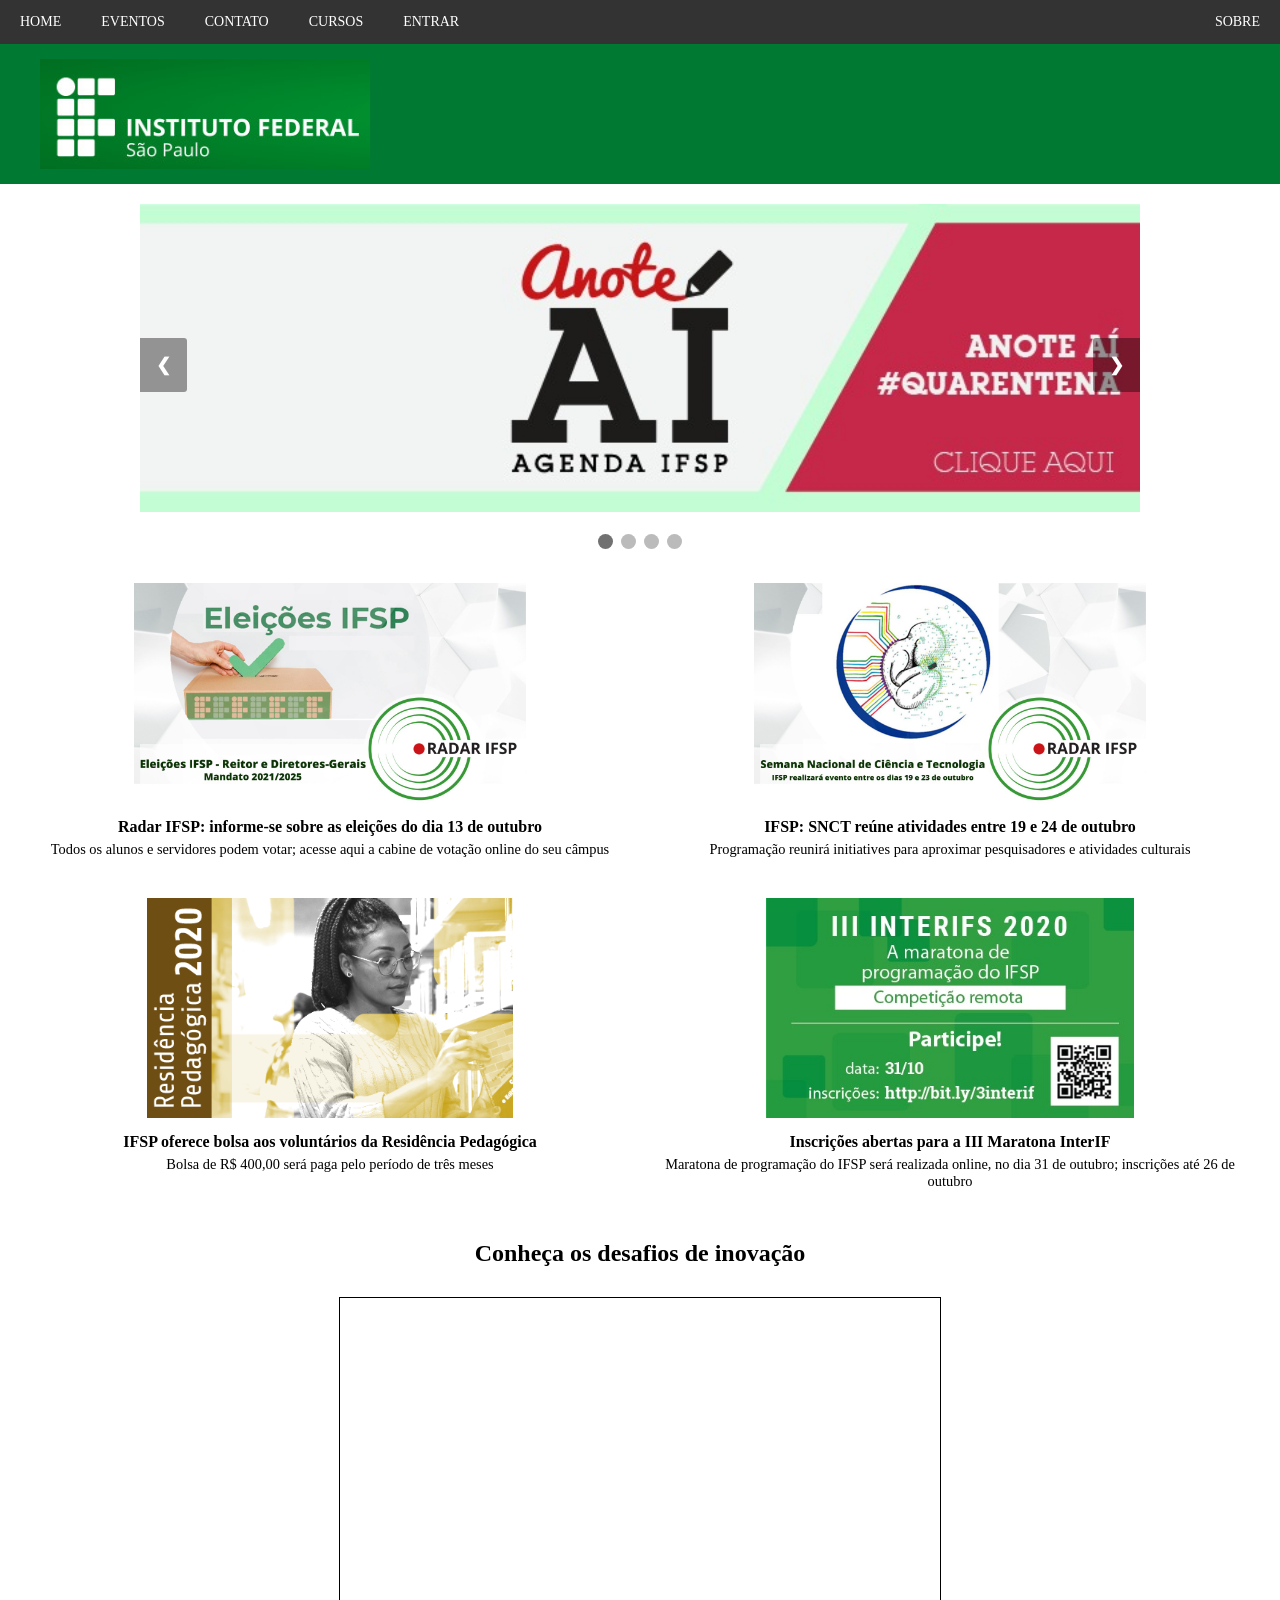
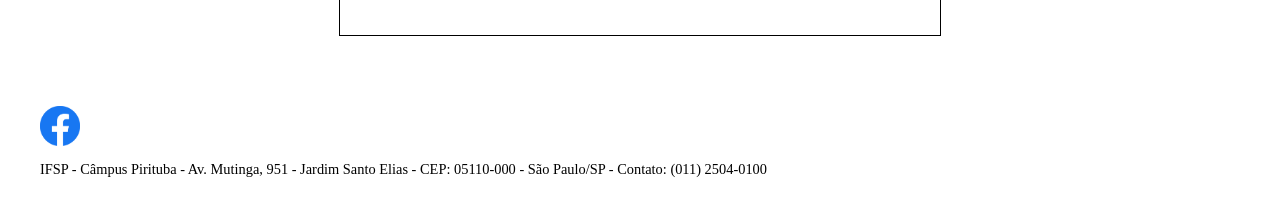
<file: index.html>
<!doctype html>
<html lang="pt-BR">
  <head>
    <meta charset="UTF-8" />
    <meta name="viewport" content="width=device-width, initial-scale=1.0" />
    <link rel="icon" href="assets/icons/favicon.ico" type="image/x-icon" />
    <link rel="stylesheet" href="assets/css/style.css" />
    <title>Home - IFSP</title>
  </head>
  <body>
    <header id="cabecalho-componente"></header>

    <main class="center">
      <div class="slideshow-container">
        <div class="mySlides fade">
          <img src="assets/images/A.png" style="width: 100%" alt="Banner 1" />
        </div>

        <div class="mySlides fade">
          <img src="assets/images/B.jpg" style="width: 100%" alt="Banner 2" />
        </div>

        <div class="mySlides fade">
          <img src="assets/images/C.jpg" style="width: 100%" alt="Banner 3" />
        </div>

        <div class="mySlides fade" style="padding: 20px 0">
          <h2 class="titulo-menor">Conheça os desafios de inovação</h2>
          <iframe
            class="video-iframe"
            src="https://www.youtube.com/embed/5g5LQe3m8Po"
            title="Conheça os desafios de inovação"
            allowfullscreen
          ></iframe>
        </div>

        <a class="prev" onclick="plusSlides(-1)">&#10094;</a>
        <a class="next" onclick="plusSlides(1)">&#10095;</a>
      </div>
      <br />

      <div style="text-align: center; margin-bottom: 30px">
        <span class="dot" onclick="currentSlide(1)"></span>
        <span class="dot" onclick="currentSlide(2)"></span>
        <span class="dot" onclick="currentSlide(3)"></span>
        <span class="dot" onclick="currentSlide(4)"></span>
      </div>
      <div class="grid-noticias">
        <div class="grid-item">
          <img src="assets/images/eleicoes.jpg" alt="Eleições IFSP" />
          <h3>Radar IFSP: informe-se sobre as eleições do dia 13 de outubro</h3>
          <p>
            Todos os alunos e servidores podem votar; acesse aqui a cabine de
            votação online do seu câmpus
          </p>
        </div>
        <div class="grid-item">
          <img
            src="assets/images/snct.jpg"
            alt="Semana Nacional de Ciência e Tecnologia"
          />
          <h3>IFSP: SNCT reúne atividades entre 19 e 24 de outubro</h3>
          <p>
            Programação reunirá initiatives para aproximar pesquisadores e
            atividades culturais
          </p>
        </div>
        <div class="grid-item">
          <img src="assets/images/residencia.png" alt="Residência Pedagógica" />
          <h3>IFSP oferece bolsa aos voluntários da Residência Pedagógica</h3>
          <p>Bolsa de R$ 400,00 será paga pelo período de três meses</p>
        </div>
        <div class="grid-item">
          <img src="assets/images/maratona.jpeg" alt="Maratona InterIF" />
          <h3>Inscrições abertas para a III Maratona InterIF</h3>
          <p>
            Maratona de programação do IFSP será realizada online, no dia 31 de
            outubro; inscrições até 26 de outubro
          </p>
        </div>
      </div>

      <h2 class="titulo-menor">Conheça os desafios de inovação</h2>
      <iframe
        class="video-iframe"
        src="https://www.youtube.com/embed/5g5LQe3m8Po"
        title="Conheça os desafios de inovação"
        allowfullscreen
      ></iframe>
    </main>

    <footer id="rodape-componente"></footer>
    <script src="assets/js/components.js"></script>
    <script src="assets/js/slideshow.js"></script>
  </body>
</html>
</file>
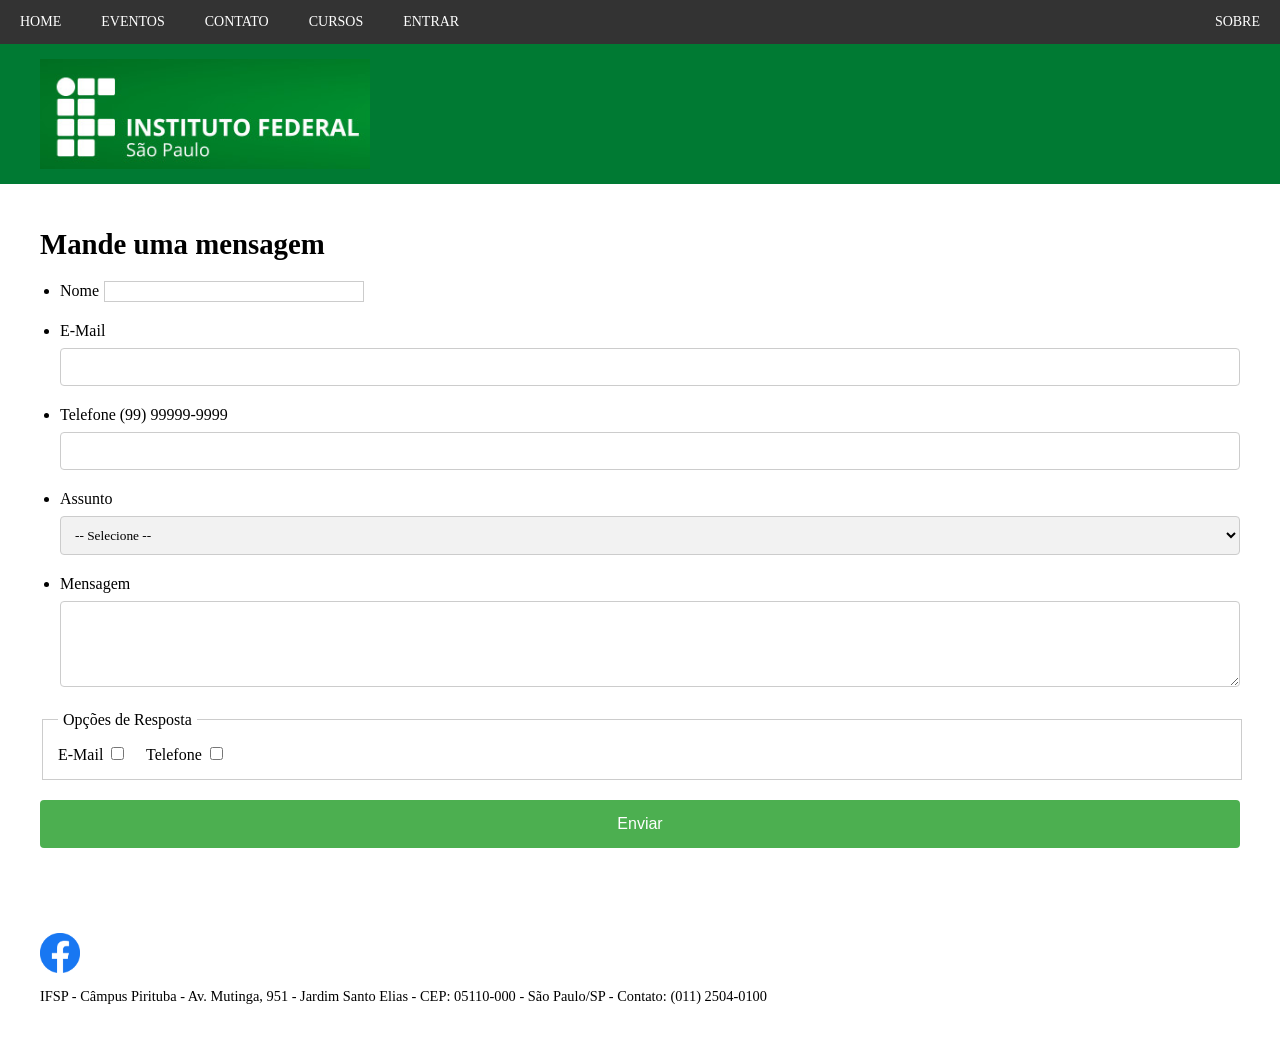
<file: pages/contato.html>
<!doctype html>
<html lang="pt-BR">
  <head>
    <meta charset="UTF-8" />
    <meta name="viewport" content="width=device-width, initial-scale=1.0" />
    <link rel="icon" href="../assets/icons/favicon.ico" type="image/x-icon" />
    <link rel="stylesheet" href="../assets/css/style.css" />
    <title>Contato - IFSP</title>
  </head>
  <body>
    <header id="cabecalho-componente"></header>

    <main>
      <h2>Mande uma mensagem</h2>
      <form action="#" method="post">
        <ul class="form-list">
          <li><label>Nome</label><input type="text" class="input-inline" /></li>
          <li>
            <label>E-Mail</label><input type="email" class="input-full" />
          </li>
          <li>
            <label>Telefone (99) 99999-9999</label
            ><input type="tel" class="input-full" />
          </li>
          <li>
            <label>Assunto</label>
            <select class="input-full" style="background-color: #f2f2f2">
              <option value="">-- Selecione --</option>
              <option>Dúvida</option>
              <option>Sugestão</option>
            </select>
          </li>
          <li>
            <label>Mensagem</label
            ><textarea rows="4" class="input-full"></textarea>
          </li>
          <li style="list-style-type: none; margin-left: -20px">
            <fieldset>
              <legend>Opções de Resposta</legend>
              <label style="margin-right: 15px"
                >E-Mail <input type="checkbox"
              /></label>
              <label>Telefone <input type="checkbox" /></label>
            </fieldset>
          </li>
        </ul>
        <input type="submit" value="Enviar" class="btn-full" />
      </form>
    </main>

    <footer id="rodape-componente"></footer>
    <script src="../assets/js/components.js"></script>
  </body>
</html>
</file>
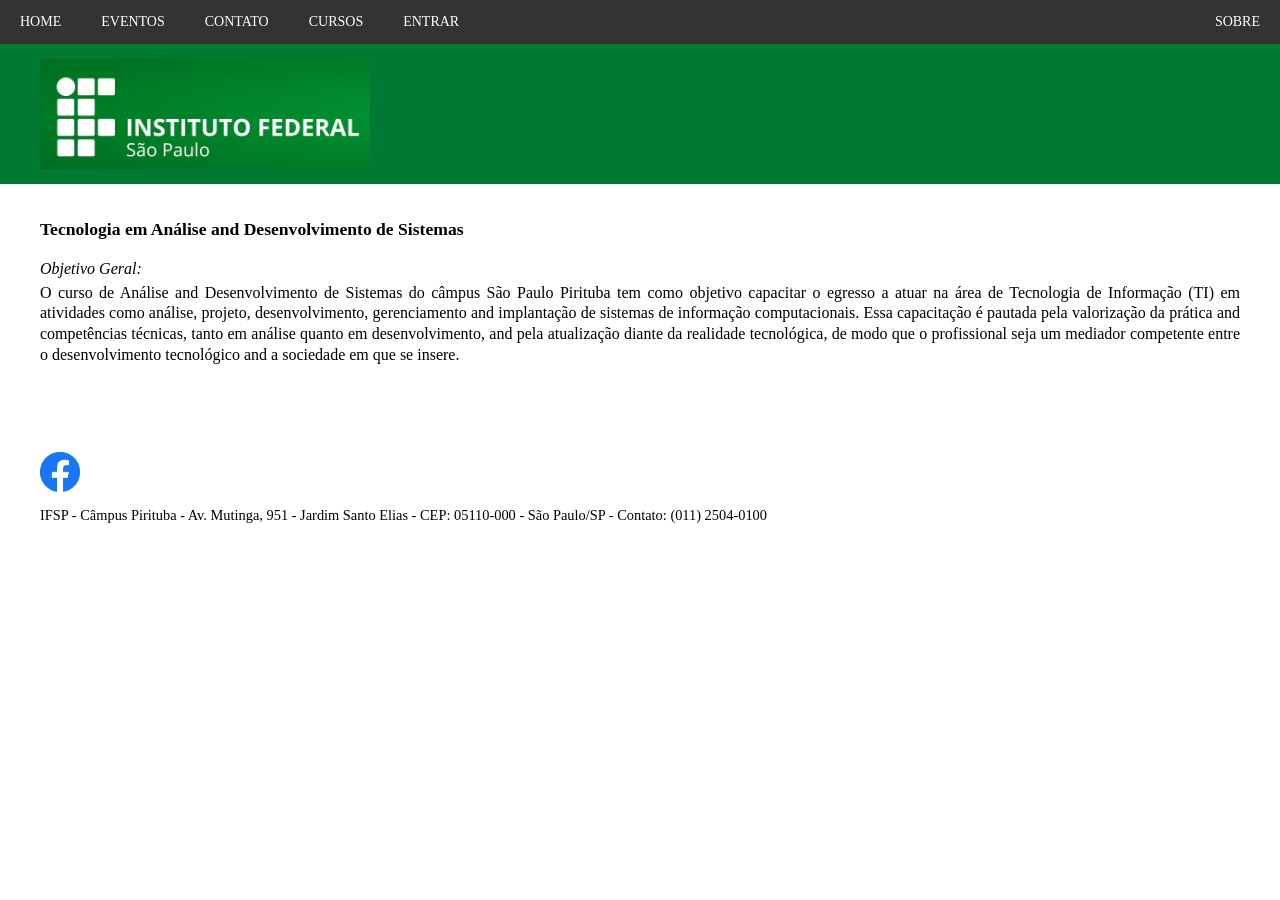
<file: pages/cursos.html>
<!doctype html>
<html lang="pt-BR">
  <head>
    <meta charset="UTF-8" />
    <meta name="viewport" content="width=device-width, initial-scale=1.0" />
    <link rel="icon" href="../assets/icons/favicon.ico" type="image/x-icon" />
    <link rel="stylesheet" href="../assets/css/style.css" />
    <title>Cursos - IFSP</title>
  </head>
  <body>
    <header id="cabecalho-componente"></header>

    <main>
      <h2 style="font-size: 1.1em">
        Tecnologia em Análise and Desenvolvimento de Sistemas
      </h2>
      <span class="objetivo-label">Objetivo Geral:</span>
      <p class="descricao-curso">
        O curso de Análise and Desenvolvimento de Sistemas do câmpus São Paulo
        Pirituba tem como objetivo capacitar o egresso a atuar na área de
        Tecnologia de Informação (TI) em atividades como análise, projeto,
        desenvolvimento, gerenciamento and implantação de sistemas de informação
        computacionais. Essa capacitação é pautada pela valorização da prática
        and competências técnicas, tanto em análise quanto em desenvolvimento,
        and pela atualização diante da realidade tecnológica, de modo que o
        profissional seja um mediador competente entre o desenvolvimento
        tecnológico and a sociedade em que se insere.
      </p>
    </main>

    <footer id="rodape-componente"></footer>
    <script src="../assets/js/components.js"></script>
  </body>
</html>
</file>
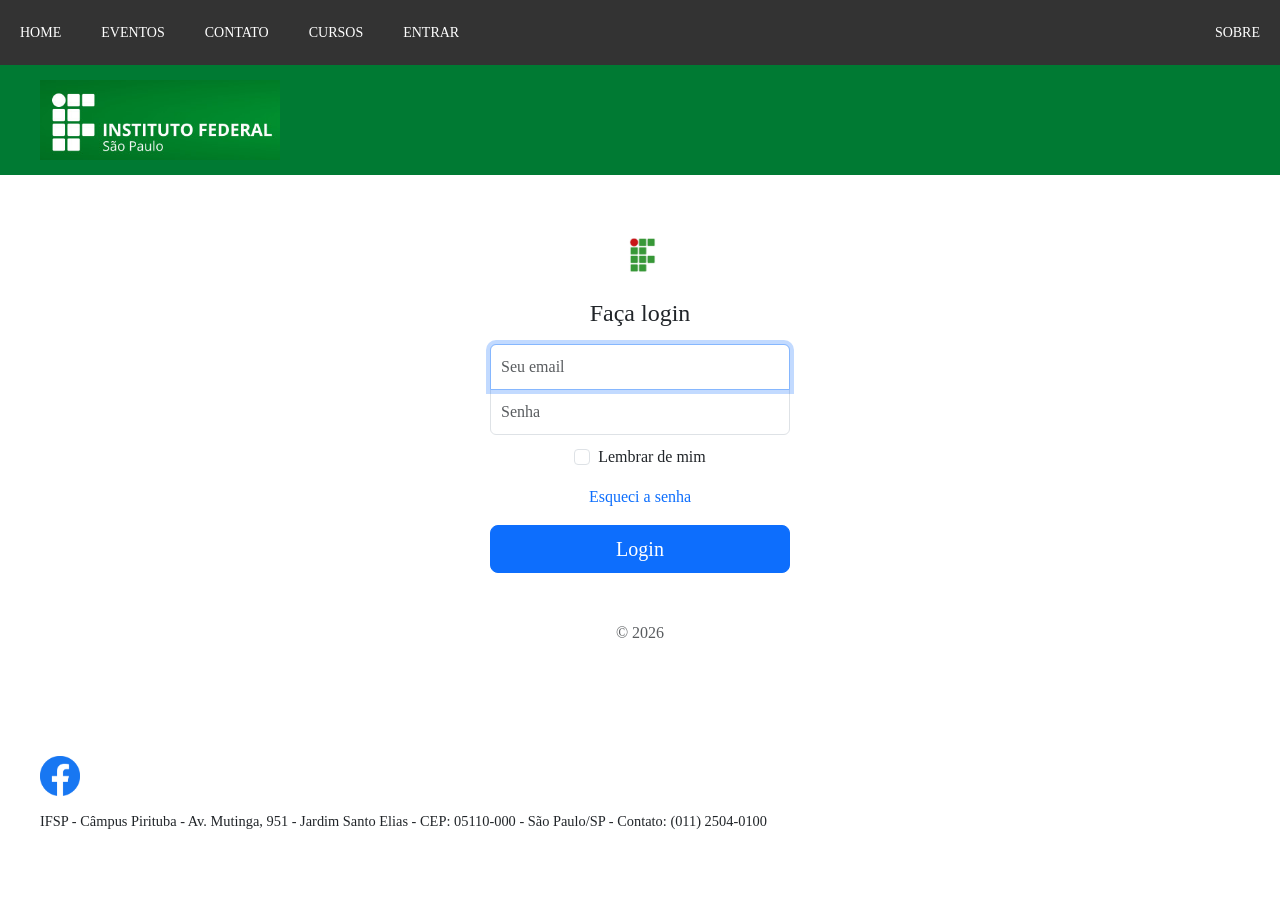
<file: pages/entrar.html>
<!doctype html>
<html lang="pt-BR">
  <head>
    <meta charset="UTF-8" />
    <meta name="viewport" content="width=device-width, initial-scale=1.0" />
    <link rel="icon" href="../assets/icons/favicon.ico" type="image/x-icon" />

    <link
      href="https://cdn.jsdelivr.net/npm/bootstrap@5.3.0/dist/css/bootstrap.min.css"
      rel="stylesheet"
    />
    <link rel="stylesheet" href="../assets/css/style.css" />
    <title>Entrar - IFSP</title>

    <style>
      .form-signin {
        width: 100%;
        max-width: 330px;
        padding: 15px;
        margin: 40px auto 0;
      }
      .form-signin .form-control {
        position: relative;
        box-sizing: border-box;
        height: auto;
        padding: 10px;
        font-size: 16px;
      }
      .form-signin .form-control:focus {
        z-index: 2;
      }
      .form-signin input[type="email"] {
        margin-bottom: -1px;
        border-bottom-right-radius: 0;
        border-bottom-left-radius: 0;
      }
      .form-signin input[type="password"] {
        margin-bottom: 10px;
        border-top-left-radius: 0;
        border-top-right-radius: 0;
      }
      .mini-logo {
        width: 45px;
        margin-bottom: 15px;
      }
    </style>
  </head>

  <body>
    <header id="cabecalho-componente"></header>

    <main class="form-signin text-center">
      <form
        onsubmit="
          event.preventDefault();
          this.reset();
        "
      >
        <img
          class="mb-4 mini-logo"
          src="../assets/images/ifsp.png"
          alt="Logo IFSP"
        />

        <h1 class="h4 mb-3 fw-normal">Faça login</h1>

        <label for="inputEmail" class="visually-hidden">Seu email</label>
        <input
          type="email"
          id="inputEmail"
          class="form-control"
          placeholder="Seu email"
          required
          autofocus
        />

        <label for="inputPassword" class="visually-hidden">Senha</label>
        <input
          type="password"
          id="inputPassword"
          class="form-control"
          placeholder="Senha"
          required
        />

        <div class="form-check d-flex justify-content-center mb-3 mt-2">
          <input
            class="form-check-input me-2"
            type="checkbox"
            value="remember-me"
            id="lembrarMim"
          />
          <label class="form-check-label" for="lembrarMim">
            Lembrar de mim
          </label>
        </div>

        <a href="#" class="d-block mb-3 text-decoration-none"
          >Esqueci a senha</a
        >

        <button class="w-100 btn btn-lg btn-primary" type="submit">
          Login
        </button>

        <p class="mt-5 mb-3 text-muted">&copy; 2026</p>
      </form>
    </main>

    <footer id="rodape-componente" style="margin-top: 60px"></footer>

    <script src="../assets/js/components.js"></script>
    <script src="https://cdn.jsdelivr.net/npm/bootstrap@5.3.0/dist/js/bootstrap.bundle.min.js"></script>
  </body>
</html>
</file>
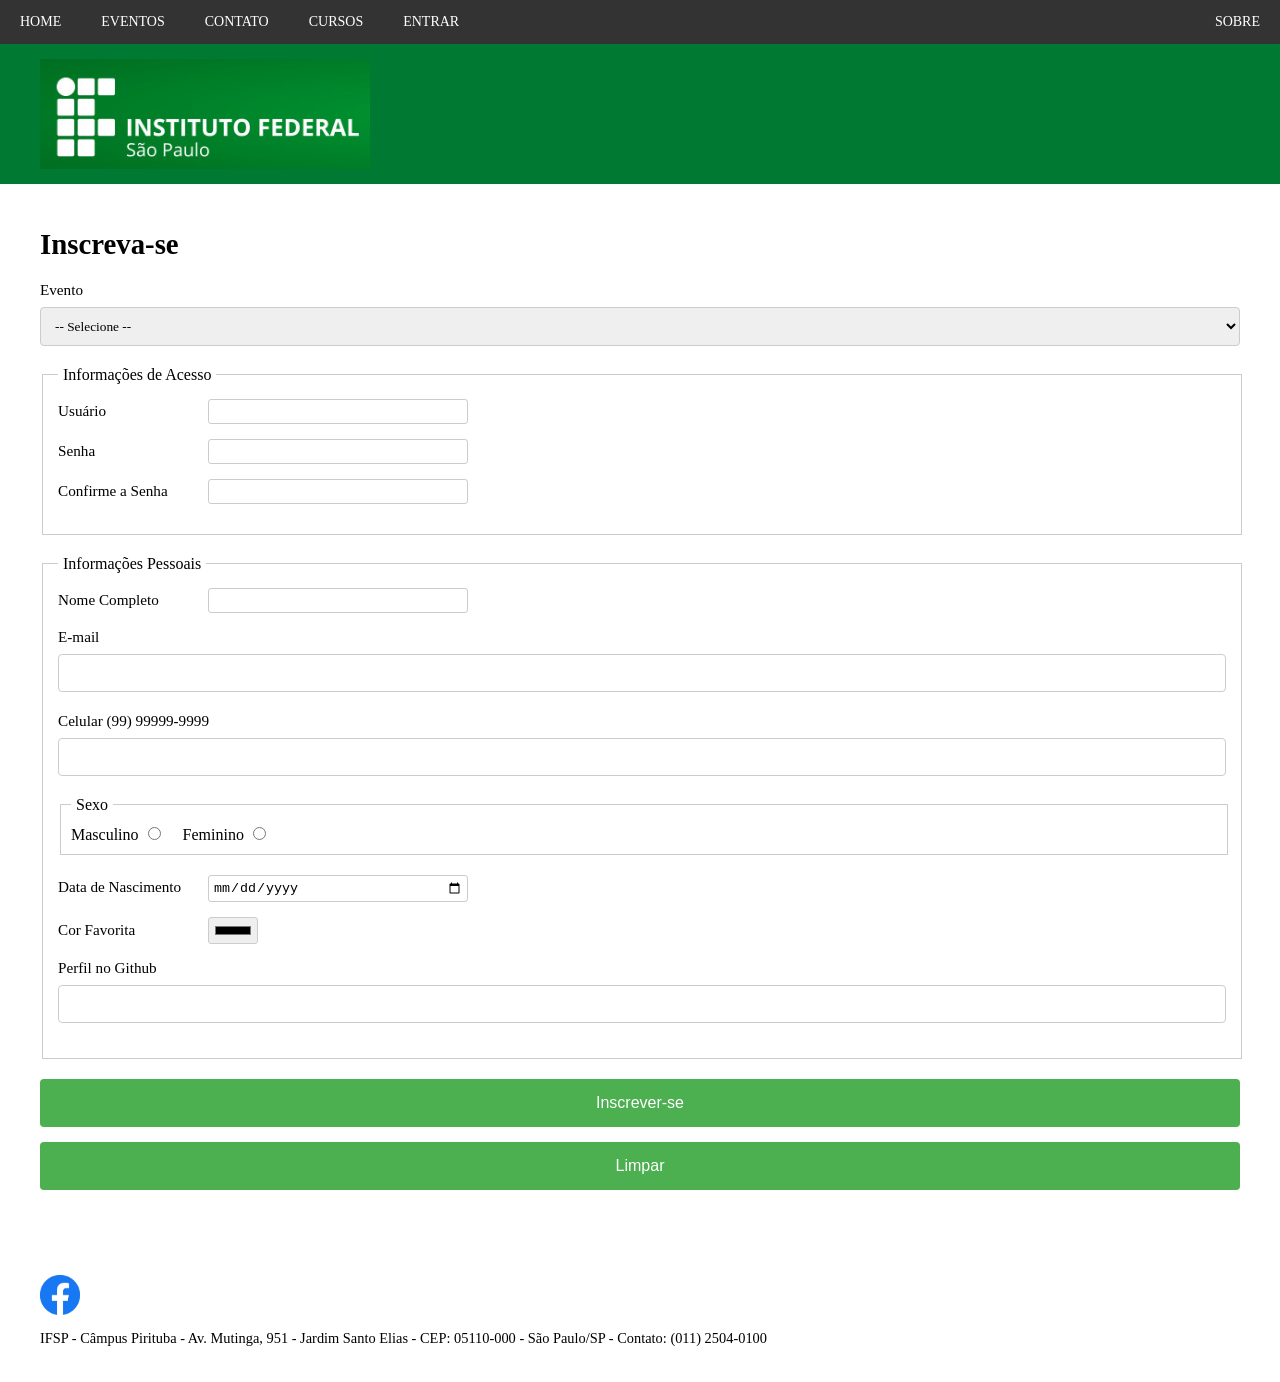
<file: pages/eventos.html>
<!doctype html>
<html lang="pt-BR">
  <head>
    <meta charset="UTF-8" />
    <meta name="viewport" content="width=device-width, initial-scale=1.0" />
    <link rel="icon" href="../assets/icons/favicon.ico" type="image/x-icon" />
    <link rel="stylesheet" href="../assets/css/style.css" />
    <title>Eventos - IFSP</title>
  </head>
  <body>
    <header id="cabecalho-componente"></header>

    <main>
      <h2>Inscreva-se</h2>
      <form action="#" method="post">
        <div class="form-group-block">
          <label for="evento">Evento</label>
          <select id="evento" name="evento">
            <option value="">-- Selecione --</option>
            <option value="voe">Voe sem asas</option>
            <option value="junina">Festa junina</option>
            <option value="tecnologia">Semana de tecnologia</option>
          </select>
        </div>

        <fieldset>
          <legend>Informações de Acesso</legend>
          <div class="form-group-inline">
            <label>Usuário</label><input type="text" />
          </div>
          <div class="form-group-inline">
            <label>Senha</label><input type="password" />
          </div>
          <div class="form-group-inline">
            <label>Confirme a Senha</label><input type="password" />
          </div>
        </fieldset>

        <fieldset>
          <legend>Informações Pessoais</legend>
          <div class="form-group-inline">
            <label>Nome Completo</label><input type="text" />
          </div>
          <div class="form-group-block">
            <label>E-mail</label><input type="email" />
          </div>
          <div class="form-group-block">
            <label>Celular (99) 99999-9999</label><input type="tel" />
          </div>

          <fieldset
            style="margin-bottom: 20px; border: 1px solid #ccc; padding: 10px"
          >
            <legend>Sexo</legend>
            <label style="margin-right: 15px"
              >Masculino <input type="radio" name="sexo" style="width: auto"
            /></label>
            <label
              >Feminino <input type="radio" name="sexo" style="width: auto"
            /></label>
          </fieldset>

          <div class="form-group-inline">
            <label>Data de Nascimento</label
            ><input type="date" style="padding: 4px; width: 250px" />
          </div>
          <div class="form-group-inline">
            <label>Cor Favorita</label
            ><input type="color" style="width: 50px" />
          </div>
          <div class="form-group-block">
            <label>Perfil no Github</label><input type="text" />
          </div>
        </fieldset>

        <input type="submit" class="btn-full" value="Inscrever-se" />
        <input type="reset" class="btn-full" value="Limpar" />
      </form>
    </main>

    <footer id="rodape-componente"></footer>
    <script src="../assets/js/components.js"></script>
  </body>
</html>
</file>
<file: assets/css/style.css>
body {
  font-family: "Times New Roman", Times, serif;
  margin: 0;
  padding: 0;
  background-color: #fff;
}
.navbar {
  background-color: #333;
  overflow: hidden;
  display: flex;
  justify-content: space-between;
}
.nav-left,
.nav-right {
  display: flex;
}
.navbar a,
.dropdown .dropbtn {
  font-size: 14px;
  color: white;
  text-align: center;
  padding: 14px 20px;
  text-decoration: none;
  text-transform: uppercase;
}
.navbar a:hover,
.dropdown:hover .dropbtn {
  background-color: red;
}
.dropdown {
  overflow: hidden;
}
.dropdown .dropbtn {
  border: none;
  outline: none;
  background-color: inherit;
  font-family: inherit;
  margin: 0;
  cursor: pointer;
}
.dropdown-content {
  display: none;
  position: absolute;
  background-color: #f9f9f9;
  min-width: 250px;
  box-shadow: 0px 8px 16px 0px rgba(0, 0, 0, 0.2);
  z-index: 1;
}
.dropdown-content a {
  float: none;
  color: black;
  padding: 12px 16px;
  text-decoration: none;
  display: block;
  text-align: left;
  text-transform: none;
}
.dropdown-content a:hover {
  background-color: #ddd;
  color: black;
}
.dropdown:hover .dropdown-content {
  display: block;
}
.header-logo {
  background-color: #007a33;
  width: 100%;
}
.header-logo img {
  max-height: 110px;
  padding: 15px 40px;
  display: block;
}
main {
  padding: 20px 40px;
  max-width: 1200px;
  margin: 0 auto;
}
main.center {
  text-align: center;
}
h2 {
  font-size: 1.8em;
  margin-bottom: 20px;
}
fieldset {
  border: 1px solid #ccc;
  padding: 15px;
  margin-bottom: 20px;
  width: 100%;
  box-sizing: border-box;
}
legend {
  padding: 0 5px;
  font-size: 1em;
}
.btn-full {
  background-color: #4caf50;
  color: white;
  padding: 15px;
  border: none;
  border-radius: 4px;
  width: 100%;
  font-size: 1em;
  cursor: pointer;
  margin-bottom: 15px;
}
.btn-full:hover {
  background-color: #45a049;
}
.titulo-menor {
  font-size: 1.5em;
  margin-bottom: 30px;
}
.grid-noticias {
  display: grid;
  grid-template-columns: 1fr 1fr;
  gap: 40px;
  margin-bottom: 50px;
  margin-top: 20px;
}
.grid-item {
  text-align: center;
}
.grid-item img {
  max-width: 100%;
  max-height: 220px;
  object-fit: contain;
  display: block;
  margin: 0 auto;
}
.grid-item h3 {
  font-size: 1em;
  margin: 15px 0 5px 0;
  font-weight: bold;
}
.grid-item p {
  font-size: 0.9em;
  margin: 0;
}
.video-iframe {
  max-width: 600px;
  width: 100%;
  height: 337px;
  border: 1px solid #000;
  margin: 0 auto;
  display: block;
}
.form-group-block {
  margin-bottom: 20px;
}
.form-group-block label {
  display: block;
  margin-bottom: 8px;
  font-size: 0.95em;
}
.form-group-block input,
.form-group-block select,
.form-group-block textarea {
  width: 100%;
  padding: 10px;
  border: 1px solid #ccc;
  border-radius: 4px;
  box-sizing: border-box;
  font-family: inherit;
}
.form-group-inline {
  margin-bottom: 15px;
}
.form-group-inline label {
  display: inline-block;
  width: 150px;
  font-size: 0.95em;
}
.form-group-inline input {
  padding: 4px;
  width: 250px;
  border: 1px solid #ccc;
  border-radius: 3px;
}
ul.form-list {
  list-style-type: disc;
  padding-left: 20px;
}
ul.form-list li {
  margin-bottom: 20px;
}
.input-inline {
  width: 250px;
  padding: 2px 4px;
  margin-left: 5px;
  border: 1px solid #ccc;
}
.input-full {
  width: 100%;
  padding: 10px;
  margin-top: 8px;
  border: 1px solid #ccc;
  border-radius: 4px;
  box-sizing: border-box;
  font-family: inherit;
}
.form-row {
  background-color: #f2f2f2;
  padding: 15px 20px;
  margin-bottom: 15px;
}
.form-row label {
  display: inline-block;
  width: 60px;
  font-size: 0.95em;
}
.form-row input {
  padding: 4px;
  width: 250px;
  border: 1px solid #ccc;
}
.objetivo-label {
  font-style: italic;
  display: block;
  margin-bottom: 5px;
}
p.descricao-curso {
  text-align: justify;
  line-height: 1.3;
  margin-top: 0;
}
footer {
  padding: 20px 40px;
  margin-top: 30px;
  font-size: 0.9em;
}
.facebook-icon {
  width: 40px;
  margin-bottom: 15px;
  display: block;
}

/* =========================================
   ESTILOS DO SLIDESHOW
   ========================================= */

.slideshow-container {
  max-width: 1000px;
  position: relative;
  margin: 0 auto;
}

.mySlides {
  display: none;
}

.prev,
.next {
  cursor: pointer;
  position: absolute;
  top: 50%;
  width: auto;
  margin-top: -22px;
  padding: 16px;
  color: white;
  font-weight: bold;
  font-size: 18px;
  transition: 0.6s ease;
  border-radius: 0 3px 3px 0;
  user-select: none;
  background-color: rgba(0, 0, 0, 0.4);
}

.prev {
  left: 0;
}

.next {
  right: 0;
  border-radius: 3px 0 0 3px;
}

.prev:hover,
.next:hover {
  background-color: rgba(0, 0, 0, 0.8);
}

.dot {
  cursor: pointer;
  height: 15px;
  width: 15px;
  margin: 0 2px;
  background-color: #bbb;
  border-radius: 50%;
  display: inline-block;
  transition: background-color 0.6s ease;
}

.active,
.dot:hover {
  background-color: #717171;
}

.fade {
  animation-name: fade;
  animation-duration: 1.5s;
}

@keyframes fade {
  from {
    opacity: 0.4;
  }
  to {
    opacity: 1;
  }
}
</file>
